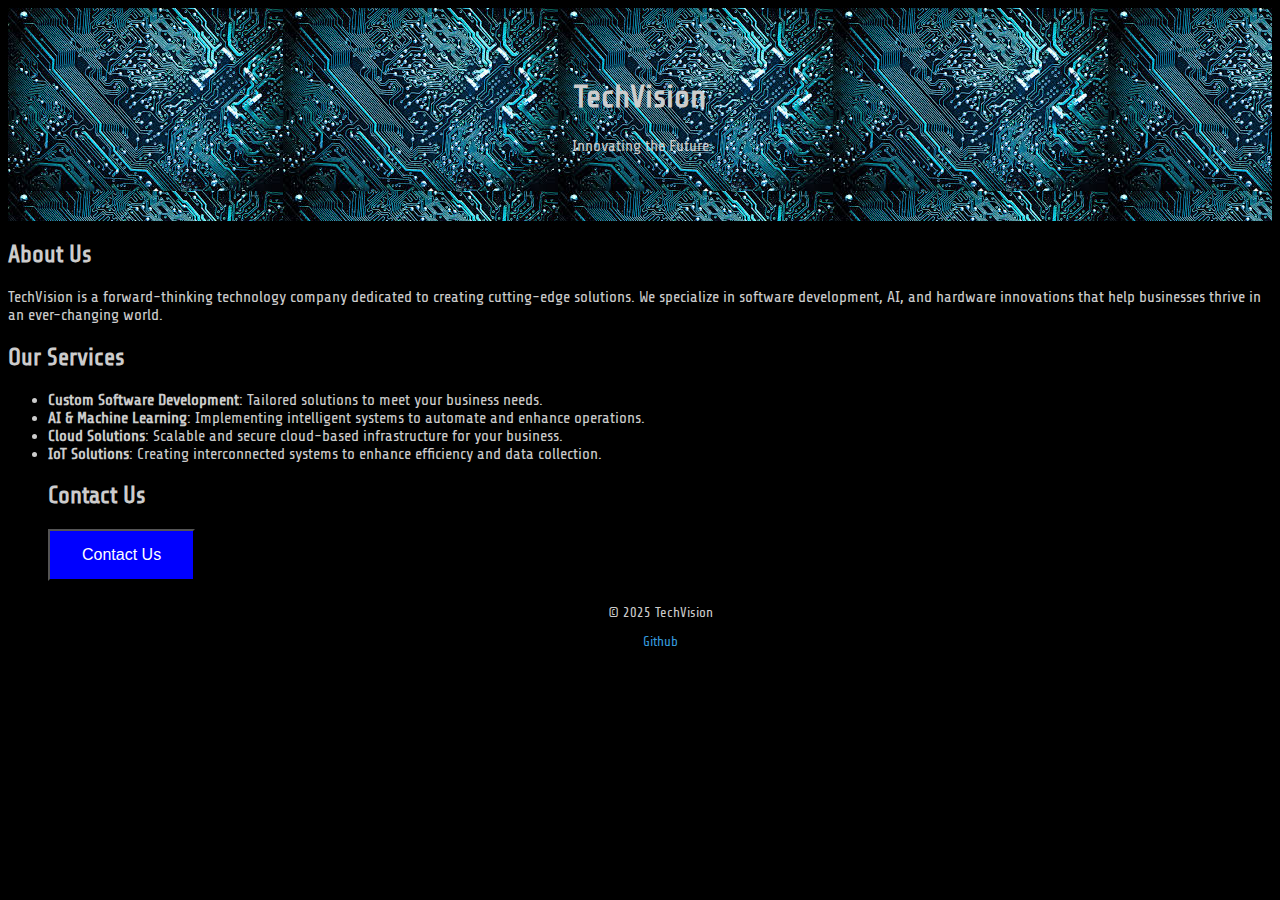
<file: index.html>
<!DOCTYPE html>
<html lang="en">

<head>

<link rel="stylesheet" href="index_style.css">
  <link href="https://fonts.googleapis.com/css2?family=Roboto:wght@400;700&display=swap" rel="stylesheet">
<link rel="icon" type="image/x-icon" href="/favicon.ico">
  <title>TechVision - Home </title>
</head>

<body>
  <header>
    <h1>TechVision</h1>
    <p>Innovating the Future</p>

  </header>
 
    <h2>About Us</h2>
    <p>TechVision is a forward-thinking technology company dedicated to creating cutting-edge solutions. We specialize in software development, AI, and hardware innovations that help businesses thrive in an ever-changing world.</p>
  

    <h2>Our Services</h2>
    <ul>
      <li><strong>Custom Software Development</strong>: Tailored solutions to meet your business needs.</li>
      <li><strong>AI & Machine Learning</strong>: Implementing intelligent systems to automate and enhance operations.</li>
      <li><strong>Cloud Solutions</strong>: Scalable and secure cloud-based infrastructure for your business.</li>
      <li><strong>IoT Solutions</strong>: Creating interconnected systems to enhance efficiency and data collection.</li>
    
  
    <h2>Contact Us</h2>
<a href='./contact.html'>
      <button class='button'>Contact Us</button>

</a>
</body>
<footer>
  <p>&copy; 2025 TechVision</p>
  <a href="https://github.com/ntd3">Github</a>
</footer>
</html>
</file>
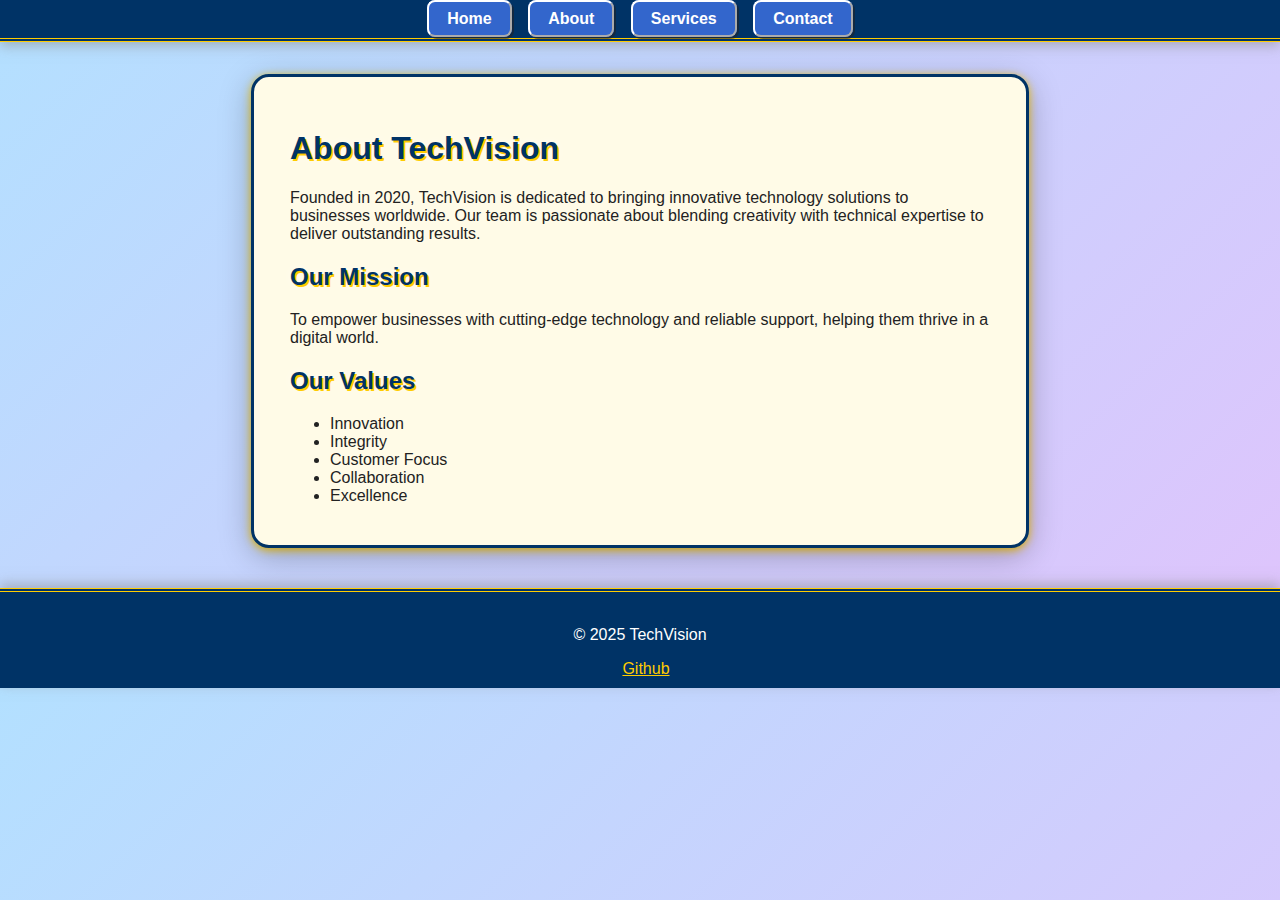
<file: about.html>
<!DOCTYPE html>
<html lang="en">
<head>
  <meta charset="UTF-8">
  <title>About - TechVision</title>
  <link rel="stylesheet" href="retro_style.css">
  <link rel="icon" type="image/x-icon" href="/favicon.ico">
</head>
<body>
  <div class="nav">
    <a href="index.html">Home</a>
    <a href="about.html">About</a>
    <a href="services.html">Services</a>
    <a href="contact.html">Contact</a>
  </div>
  <div class="container">
    <h1>About TechVision</h1>
    <p>Founded in 2020, TechVision is dedicated to bringing innovative technology solutions to businesses worldwide. Our team is passionate about blending creativity with technical expertise to deliver outstanding results.</p>
    <h2>Our Mission</h2>
    <p>To empower businesses with cutting-edge technology and reliable support, helping them thrive in a digital world.</p>
    <h2>Our Values</h2>
    <ul>
      <li>Innovation</li>
      <li>Integrity</li>
      <li>Customer Focus</li>
      <li>Collaboration</li>
      <li>Excellence</li>
    </ul>
  </div>
  <footer>
    <p>&copy; 2025 TechVision</p>
    <a href="https://github.com/ntd3">Github</a>
  </footer>
</body>
</html>
</file>
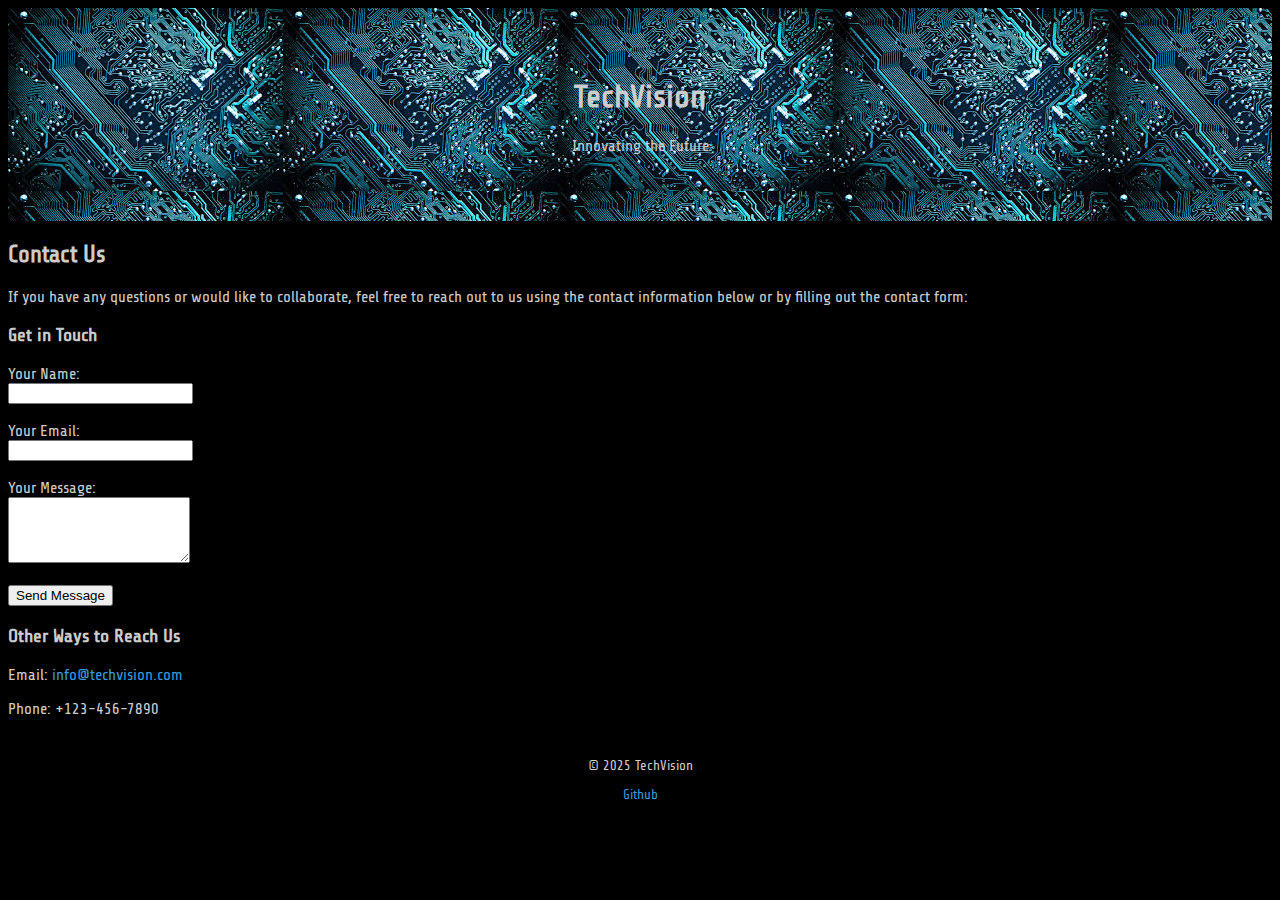
<file: contact.html>
<!DOCTYPE html>
<html lang="en">

<head>
  <link rel="stylesheet" href="index_style.css">
    <link rel="icon" type="image/x-icon" href="/favicon.ico">
  <link href="https://fonts.googleapis.com/css2?family=Roboto:wght@400;700&display=swap" rel="stylesheet">
  <title>TechVision - Contact Us</title>
</head>

<body>
  <header>
    <h1>TechVision</h1>
    <p>Innovating the Future</p>
  </header>
 
  <section>
    <h2>Contact Us</h2>
    <p>If you have any questions or would like to collaborate, feel free to reach out to us using the contact information below or by filling out the contact form:</p>

    <h3>Get in Touch</h3>
    <form action="mailto:info@techvision.com" method="post" enctype="text/plain">
      <label for="name">Your Name:</label><br>
      <input type="text" id="name" name="name" required><br><br>

      <label for="email">Your Email:</label><br>
      <input type="email" id="email" name="email" required><br><br>

      <label for="message">Your Message:</label><br>
      <textarea id="message" name="message" rows="4" required></textarea><br><br>

      <button type="submit">Send Message</button>
    </form>

    <h3>Other Ways to Reach Us</h3>
    <p>Email: <a href="mailto:info@techvision.com">info@techvision.com</a></p>
    <p>Phone: +123-456-7890</p>
  </section>

</body>

<footer>
  <p>&copy; 2025 TechVision</p>
  <a href="https://github.com/ntd3">Github</a>
</footer>

</html>
</file>
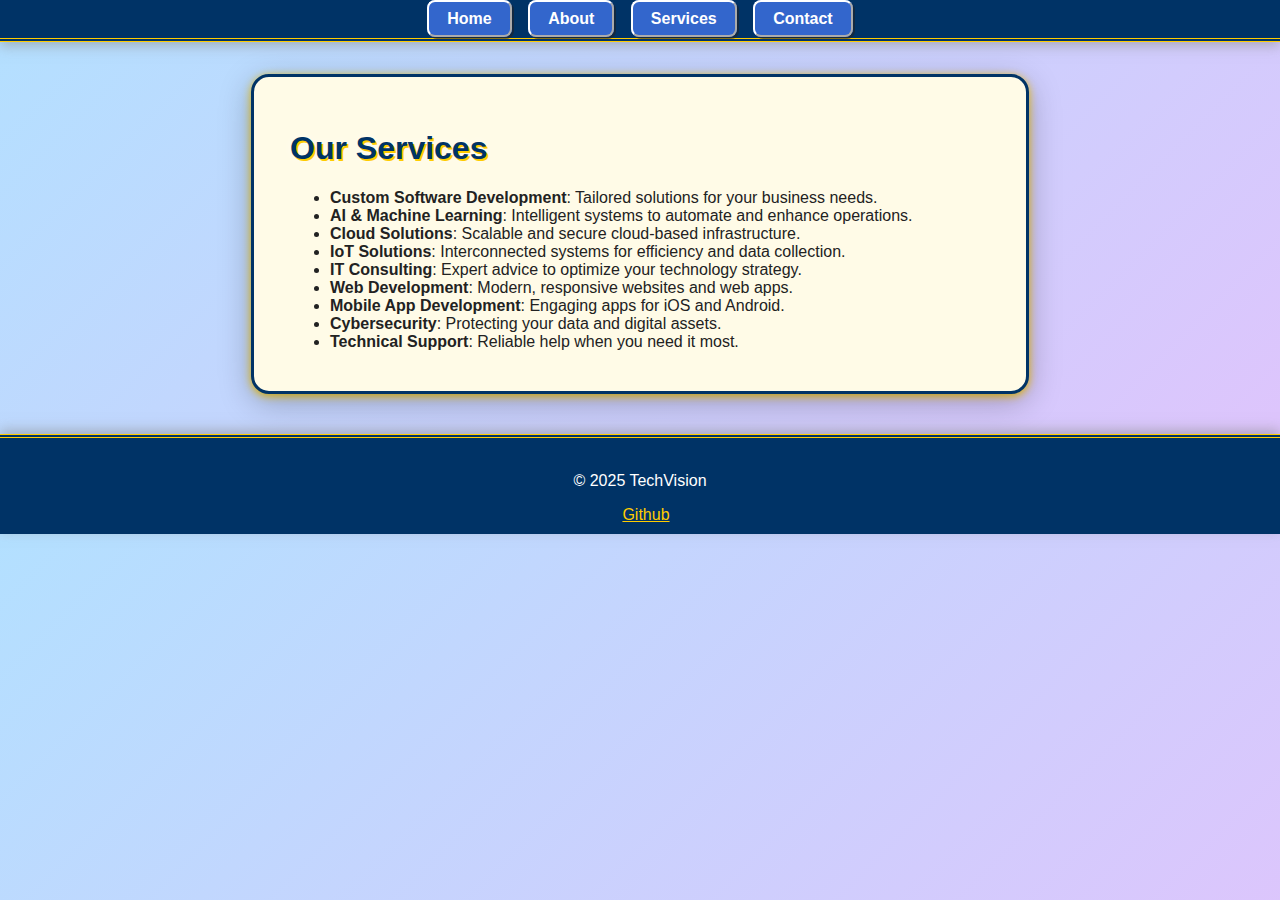
<file: services.html>
<!DOCTYPE html>
<html lang="en">
<head>
  <meta charset="UTF-8">
  <title>Services - TechVision</title>
  <link rel="stylesheet" href="retro_style.css">
  <link rel="icon" type="image/x-icon" href="/favicon.ico">
</head>
<body>
  <div class="nav">
    <a href="index.html">Home</a>
    <a href="about.html">About</a>
    <a href="services.html">Services</a>
    <a href="contact.html">Contact</a>
  </div>
  <div class="container">
    <h1>Our Services</h1>
    <ul>
      <li><strong>Custom Software Development</strong>: Tailored solutions for your business needs.</li>
      <li><strong>AI & Machine Learning</strong>: Intelligent systems to automate and enhance operations.</li>
      <li><strong>Cloud Solutions</strong>: Scalable and secure cloud-based infrastructure.</li>
      <li><strong>IoT Solutions</strong>: Interconnected systems for efficiency and data collection.</li>
      <li><strong>IT Consulting</strong>: Expert advice to optimize your technology strategy.</li>
      <li><strong>Web Development</strong>: Modern, responsive websites and web apps.</li>
      <li><strong>Mobile App Development</strong>: Engaging apps for iOS and Android.</li>
      <li><strong>Cybersecurity</strong>: Protecting your data and digital assets.</li>
      <li><strong>Technical Support</strong>: Reliable help when you need it most.</li>
    </ul>
  </div>
  <footer>
    <p>&copy; 2025 TechVision</p>
    <a href="https://github.com/ntd3">Github</a>
  </footer>
</body>
</html>
</file>
<file: index_style.css>
@import url('https://fonts.googleapis.com/css2?family=Share+Tech&display=swap');

body {
    background-size: cover;
    background-color: black;
    background-position: center;
    color: #cccccc;
    font-family: "Share Tech", sans-serif; 

    }

       header {

      background-image: url('./IMG_1152.jpeg'); 
      text-align: center;
      padding: 50px;
      background-color: rgba(0, 0, 0, 0.5);}

a {
      color: #3498db;
      text-decoration: none;
    }
img {
      width: 100%;
      border-radius: 10px;
      margin-bottom: 20px;
    }
.button {
  background-color: blue;
  color: white;
  padding: 15px 32px;
  text-align: center;
  font-size: 16px;
}
button:hover {
  color: red;
}
footer {
  text-align: center;
  padding: 10px;
  font-size: 14px;
}
</file>
<file: retro_style.css>
body {
  background: linear-gradient(135deg, #b3e0ff 0%, #e0c3fc 100%);
  font-family: 'Tahoma', 'Verdana', 'Geneva', sans-serif;
  color: #222;
  margin: 0;
  padding: 0;
}

.nav {
  background: #003366;
  padding: 10px 0;
  text-align: center;
  border-bottom: 4px double #ffcc00;
  box-shadow: 0 4px 12px #8888;
}
.nav a {
  color: #fff;
  background: #3366cc;
  padding: 8px 18px;
  margin: 0 6px;
  text-decoration: none;
  font-weight: bold;
  border-radius: 8px;
  border: 2px outset #fff;
  box-shadow: 2px 2px 0 #2228;
  transition: background 0.2s, color 0.2s;
}
.nav a:hover {
  background: #ffcc00;
  color: #003366;
  border: 2px inset #003366;
}

.container {
  background: #fffbe7;
  margin: 32px auto 24px auto;
  max-width: 700px;
  padding: 32px 36px 24px 36px;
  border-radius: 18px;
  box-shadow: 0 8px 32px #0004, 0 2px 8px #ffcc00;
  border: 3px solid #003366;
}
h1, h2 {
  font-family: 'Impact', 'Arial Black', 'Tahoma', sans-serif;
  color: #003366;
  text-shadow: 2px 2px 0 #ffcc00, 0 0 8px #fff8;
}
.button, button {
  font-family: 'Tahoma', 'Verdana', sans-serif;
  background: linear-gradient(180deg, #ffcc00 0%, #ff9900 100%);
  color: #003366;
  border: 2px outset #fff;
  border-radius: 8px;
  padding: 10px 28px;
  font-size: 1.1em;
  font-weight: bold;
  box-shadow: 2px 2px 0 #2228;
  margin: 12px 0;
  cursor: pointer;
  transition: background 0.2s, border 0.2s;
}
.button:hover, button:hover {
  background: linear-gradient(180deg, #ff9900 0%, #ffcc00 100%);
  border: 2px inset #003366;
}
footer {
  background: #003366;
  color: #fff;
  text-align: center;
  padding: 18px 0 10px 0;
  border-top: 4px double #ffcc00;
  font-size: 1em;
  margin-top: 40px;
  box-shadow: 0 -4px 12px #8888;
}
footer a {
  color: #ffcc00;
  text-decoration: underline;
  margin-left: 12px;
}
.under-construction {
  margin-top: 32px;
  text-align: center;
  font-family: 'Courier New', Courier, monospace;
  color: #c00;
  font-size: 1.2em;
}
.under-construction img {
  vertical-align: middle;
  margin-right: 10px;
}
/* Marquee banner */
.marquee {
  width: 100%;
  background: #ffcc00;
  color: #003366;
  font-family: 'Courier New', Courier, monospace;
  font-size: 1.1em;
  padding: 6px 0;
  overflow: hidden;
  white-space: nowrap;
  box-shadow: 0 2px 8px #8888;
  border-bottom: 2px solid #003366;
  margin-bottom: 0;
}
.marquee span {
  display: inline-block;
  padding-left: 100%;
  animation: marquee 12s linear infinite;
}
@keyframes marquee {
  0% { transform: translate(0, 0); }
  100% { transform: translate(-100%, 0); }
}
/* Table-based layout for retro feel */
.table-section {
  margin: 24px 0;
  width: 100%;
  border-collapse: collapse;
}
.table-section th, .table-section td {
  border: 2px solid #003366;
  padding: 10px 18px;
  background: #e0c3fc;
  color: #222;
  font-family: 'Verdana', sans-serif;
}
/* Pixel art icon */
.pixel-icon {
  width: 18px;
  height: 18px;
  image-rendering: pixelated;
  vertical-align: middle;
  margin-right: 6px;
}
/* Guestbook form */
.guestbook {
  margin: 32px 0 0 0;
  padding: 18px;
  background: #e0c3fc;
  border: 2px dashed #003366;
  border-radius: 10px;
  box-shadow: 0 2px 8px #8888;
}
.guestbook label {
  display: block;
  margin-bottom: 6px;
  font-weight: bold;
}
.guestbook input, .guestbook textarea {
  width: 100%;
  margin-bottom: 10px;
  padding: 6px;
  border: 1px solid #003366;
  border-radius: 4px;
  font-family: 'Verdana', sans-serif;
}
.guestbook button {
  width: auto;
}
</file>
